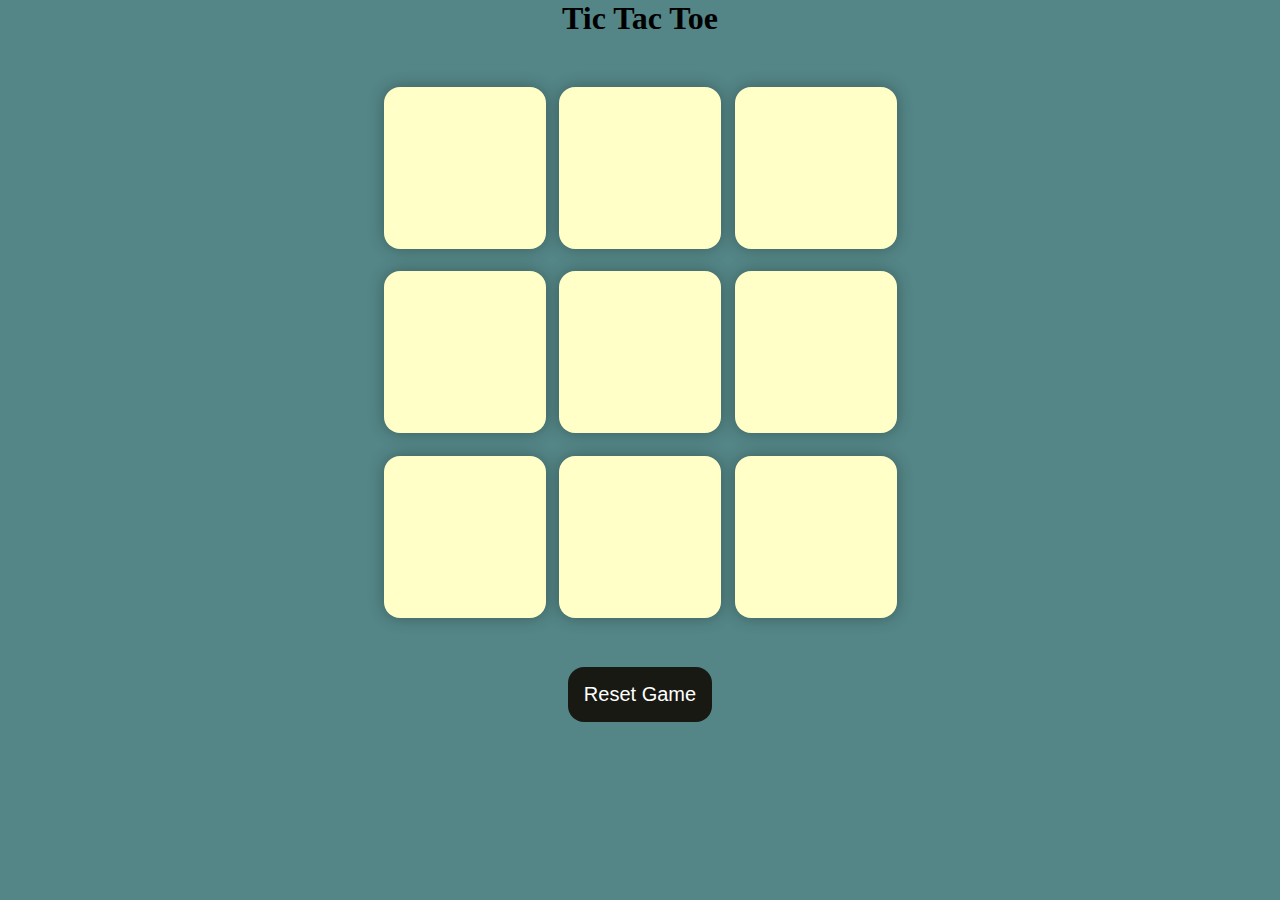
<file: 09_TicTacToe_gameProject/index.html>
<!DOCTYPE html>
<html lang="en">
  <head>
    <meta charset="UTF-8" />
    <meta name="viewport" content="width=device-width, initial-scale=1.0" />
    <title>Tic-Tac-Toe Game</title>
    <link rel="stylesheet" href="style.css" />
  </head>
  <body>
    <div class="msg-container hide">
      <p id="msg">Winner</p>
      <button id="new-btn">New Game</button>
    </div>
    <main>
      <h1>Tic Tac Toe</h1>
      <div class="container">
        <div class="game">
          <button class="box"></button>
          <button class="box"></button>
          <button class="box"></button>
          <button class="box"></button>
          <button class="box"></button>
          <button class="box"></button>
          <button class="box"></button>
          <button class="box"></button>
          <button class="box"></button>
        </div>
      </div>
      <button id="reset-btn">Reset Game</button>
    </main>
    <script src="app.js"></script>
  </body>
</html>
</file>
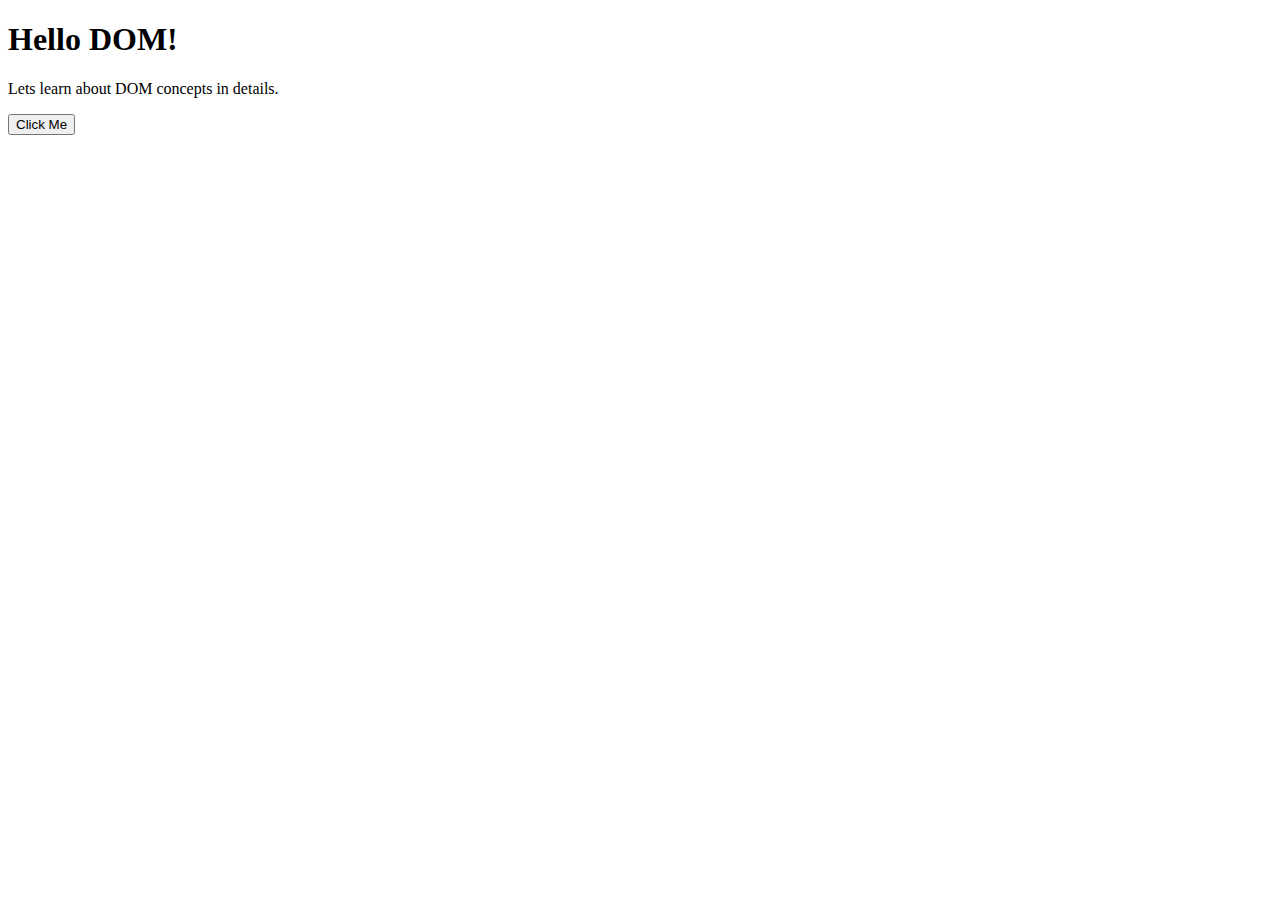
<file: 06_DOM_Document_Object_Model_HTML_CSS_JavaScript/dom_structure.html>
<!--shift+! to get basic html structure-->
<!DOCTYPE html>
<html lang="en">
  <head>
    <meta charset="UTF-8" />
    <meta name="viewport" content="width=device-width, initial-scale=1.0" />
    <title>DOM</title>
    <!--Website Name-->
    <link rel="stylesheet" href="dom_style.css" />
    <!--"<style></style>"" to add HTML with css file-->
  </head>
  <body>
    <!--Content Tags-->
    <h1>Hello DOM!</h1>
    <p>Lets learn about DOM concepts in details.</p>
    <button>Click Me</button>

    <!--"<script></script>"" to link HTML with JavaScript File-->
    <!--its better to add just before body-->
    <script src="dom_logic.js"></script>
  </body>
</html>
</file>
<file: 09_TicTacToe_gameProject/style.css>
* {
  margin: 0;
  padding: 0;
}

body {
  background-color: #548687;
  text-align: center;
}

.container {
  height: 70vh;
  display: flex;

  justify-content: center;
  align-items: center;
}

.game {
  height: 60vmin;
  width: 60vmin;
  display: flex;
  flex-wrap: wrap;
  justify-content: center;
  align-items: center;
  gap: 1.5vmin;
}

.box {
  height: 18vmin;
  width: 18vmin;
  border-radius: 1rem;
  border: none;
  box-shadow: 0 0 1rem rgba(0, 0, 0, 0.3);
  font-size: 8vmin;
  color: #b0413e;
  background-color: #ffffc7;
}

#reset-btn {
  padding: 1rem;
  font-size: 1.25rem;
  background-color: #191913;
  color: #fff;
  border-radius: 1rem;
  border: none;
}

#new-btn {
  padding: 1rem;
  font-size: 1.25rem;
  background-color: #191913;
  color: #fff;
  border-radius: 1rem;
  border: none;
}

#msg {
  color: #ffffc7;
  font-size: 5vmin;
}

.msg-container {
  height: 100vmin;
  display: flex;
  justify-content: center;
  align-items: center;
  flex-direction: column;
  gap: 4rem;
}

.hide {
  display: none;
}
</file>
<file: 06_DOM_Document_Object_Model_HTML_CSS_JavaScript/dom_style.css>
#dom {
  color: darkslateblue;
  background: lightcyan;
  text-decoration: underline wavy lightcoral;
  padding: 15px;
  border-radius: 10px;
  text-align: center;
}

.dom_learner {
  color: darkblue;
  background: lightgoldenrodyellow;
  border: 2px solid darkgoldenrod;
  padding: 10px;
  border-radius: 8px;
  font-size: 18px;
  text-align: left;
}

#btn1 {
  color: black;
  background-color: lightseagreen;
  border: none;
  padding: 10px 20px;
  text-align: center;
  text-decoration: none;
  display: inline-block;
  font-size: 16px;
  margin: 4px 2px;
  cursor: pointer;
  border-radius: 12px;
}
</file>
